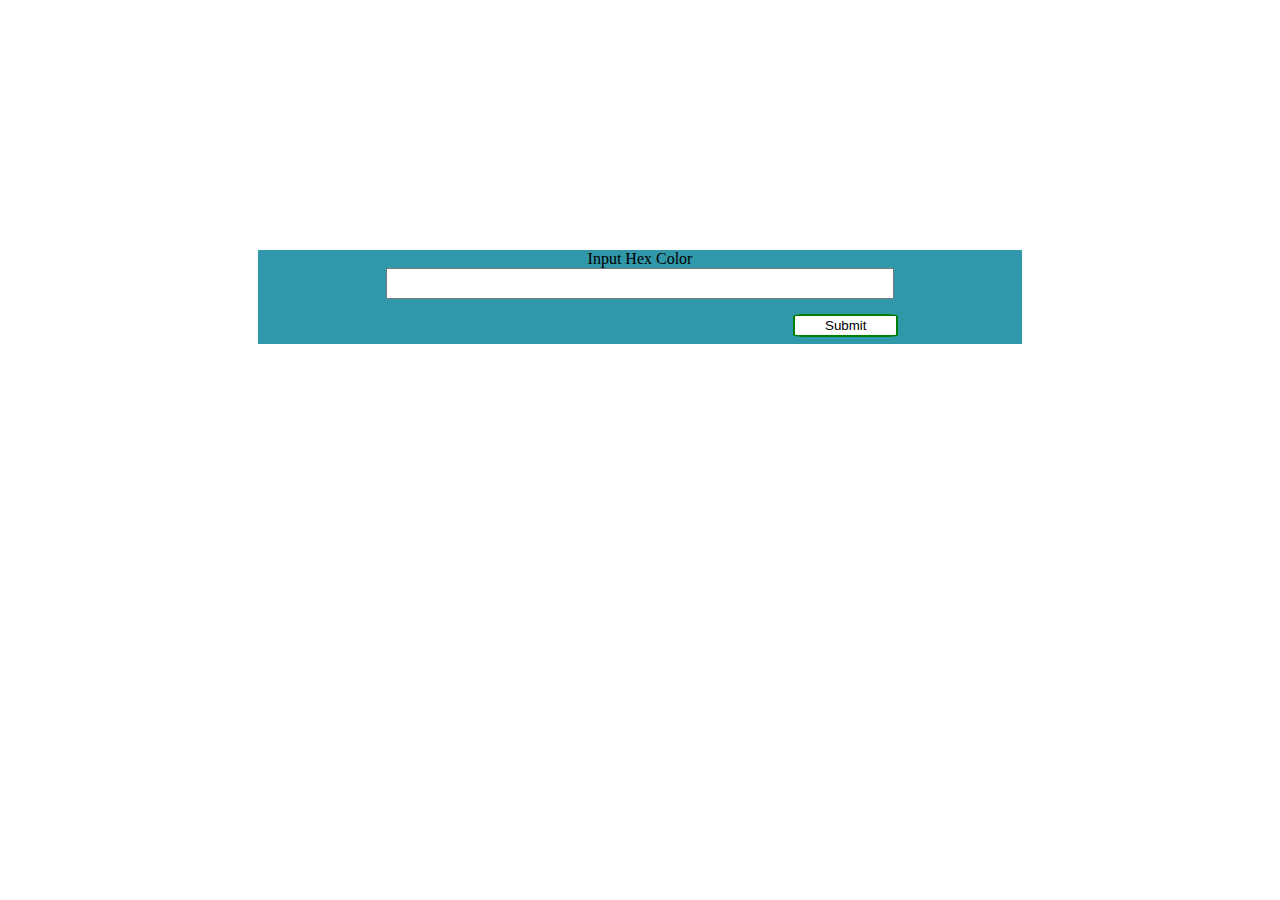
<file: Question19/index.html>
<!DOCTYPE html>
<html lang="en">
<head>
    <meta charset="UTF-8">
    <meta http-equiv="X-UA-Compatible" content="IE=edge">
    <meta name="viewport" content="width=device-width, initial-scale=1.0">
    <link rel = "stylesheet" href = "style.css">
    <script src="script.js"></script>
    <title>Document</title>
</head>      
    <body>
        <div class="div-top">
        <div class="div-main"><span><label for="color">Input Hex Color</label>
        <div><input class ="inpu" type="text" name="color" size="20" id="color" /></div></span>
        <div class="div-center">
        <button class ="btn-default" type="button" onClick="changeBGC(color)">Submit</button>
        </div></div></div>
    </body> 
</html>
</file>
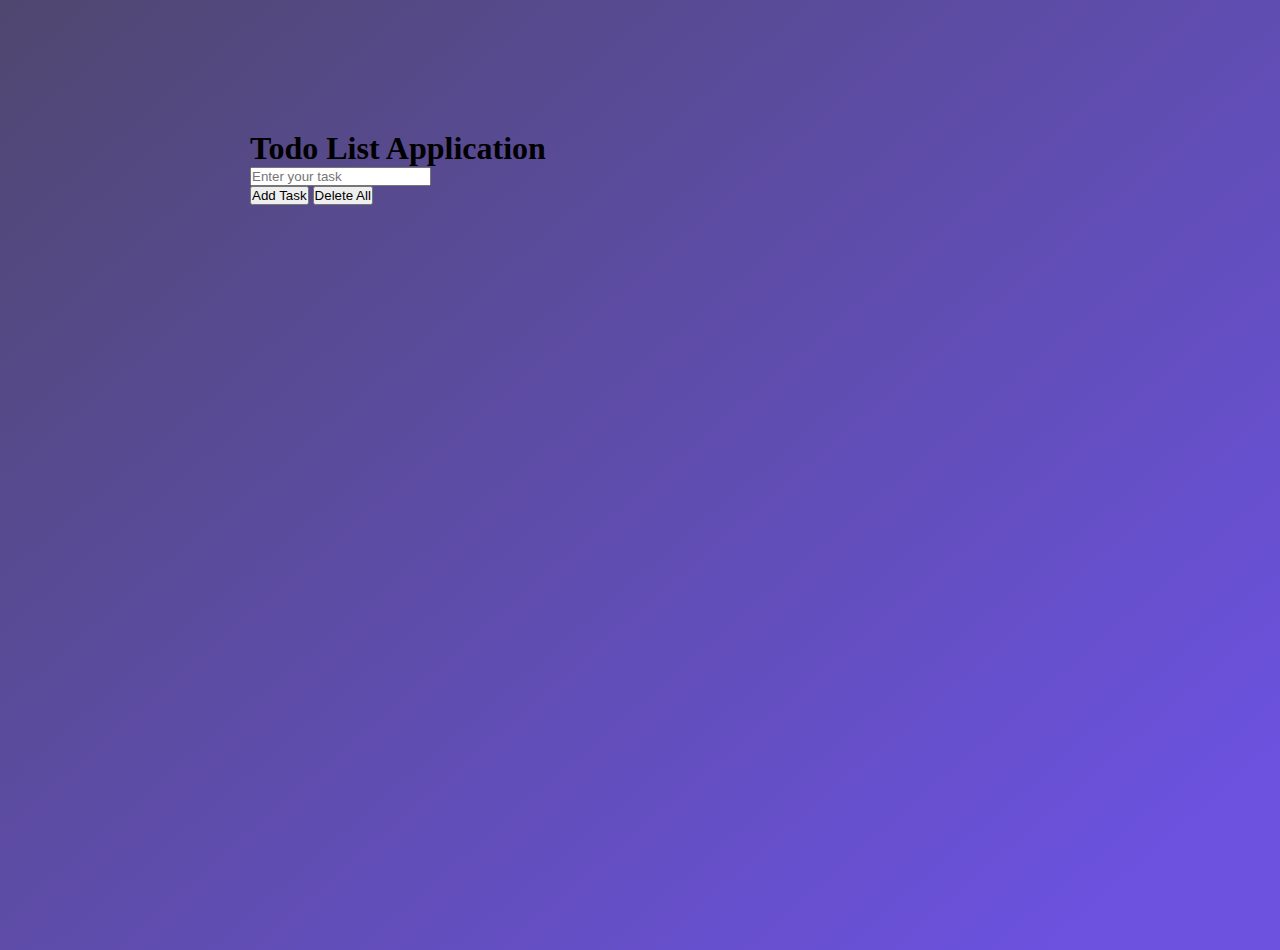
<file: Question20/index.html>
<!DOCTYPE html>
<html lang="en">

<head>
  <meta charset="UTF-8" />
  <meta name="viewport" content="width=device-width, initial-scale=1.0" />
  
  <link rel="stylesheet" href= "style.css" />
  <!-- CSS only -->
<link href="https://cdn.jsdelivr.net/npm/bootstrap@5.0.0-beta3/dist/css/bootstrap.min.css" rel="stylesheet" integrity="sha384-eOJMYsd53ii+scO/bJGFsiCZc+5NDVN2yr8+0RDqr0Ql0h+rP48ckxlpbzKgwra6" crossorigin="anonymous">
<!-- JavaScript Bundle with Popper -->
<script src="https://cdn.jsdelivr.net/npm/bootstrap@5.0.0-beta3/dist/js/bootstrap.bundle.min.js" integrity="sha384-JEW9xMcG8R+pH31jmWH6WWP0WintQrMb4s7ZOdauHnUtxwoG2vI5DkLtS3qm9Ekf" crossorigin="anonymous"></script>
</head>

<body>
  <header class="bg-dark mb-3">
    <div class="container">
      <div class="row">
        <div class="col-sm-12">
          
        </div>
      </div>
    </div>
  </header>
  <section class="todo-outer">
    <div class="container">
      <div class="row justify-content-md-center">
        <div class="col-sm-12 col-md-8">
          <h1>Todo List Application</h1>
          <div class="todo-inner">
            <div class="form-row">
              <div class="col-8 mr-sm-2">
                <input type="text" class="form-control" placeholder="Enter your task" id="addtaskinput" />
                <input type="hidden" id="saveindex">
              </div>
              <button type="button" class="btn btn-success mr-sm-2" id="addtaskbtn">
                Add Task
              </button>
              <button type="button" class="btn btn-success mr-sm-2" id="savetaskbtn" style="display: none;">
                Save Task
              </button>
              <button type="button" id="deleteallbtn" class="btn btn-danger">
                Delete All
              </button>
            </div>
            <div class="to-do-output">
              <table class="table table-striped mt-3 mb-0" id="addedtasklist">
                
              </table>
            </div>
          </div>
        </div>
      </div>
    </div>
  </section>
  <script src="script.js"></script>
</body>

</html>
</file>
<file: Question19/style.css>
.btn-default{
    font-size: auto;   
    color :black;
    padding:2px 30px;
    border : 2px solid green;
    border-radius : 10%;
    background-color : white;
    margin-left: 535px;
}
button.btn-default:hover{
    font-size: auto;   
    color :black;
    padding:2px 30px;
    border : 2px solid rgb(2, 41, 2);
    border-radius : 10%;
    background-color : whitesmoke;
    
}
.inpu{
    height: 25px;
    width : 500px;
    text-align:center;

}
.inpu:hover{
    height: 28px;
    width: 510px;
    border-color:rgb(164, 79, 243);
}
.div-center{
    text-align: center;
    margin-top: 15px;
    height : 30px;
    width : 520px;
}
.div-main{
    text-align: center;
    margin-top: 7px;
    background-color: rgb(49, 152, 170); 
   
}
.div-top{
    margin : 250px 250px 250px 250px
}
</file>
<file: Question20/style.css>
*{
	margin: 0;
	padding: 0;
	box-sizing: border-box;
}
body{
	height: 100vh;
	background: #03606e;
	background: linear-gradient(139deg,#23184bcb 0%,#300cd1b6 90%);
}
.container{
	position: relative;
	max-width: 800px;
	padding: 10px;
	margin: 50px auto;
}
</file>
